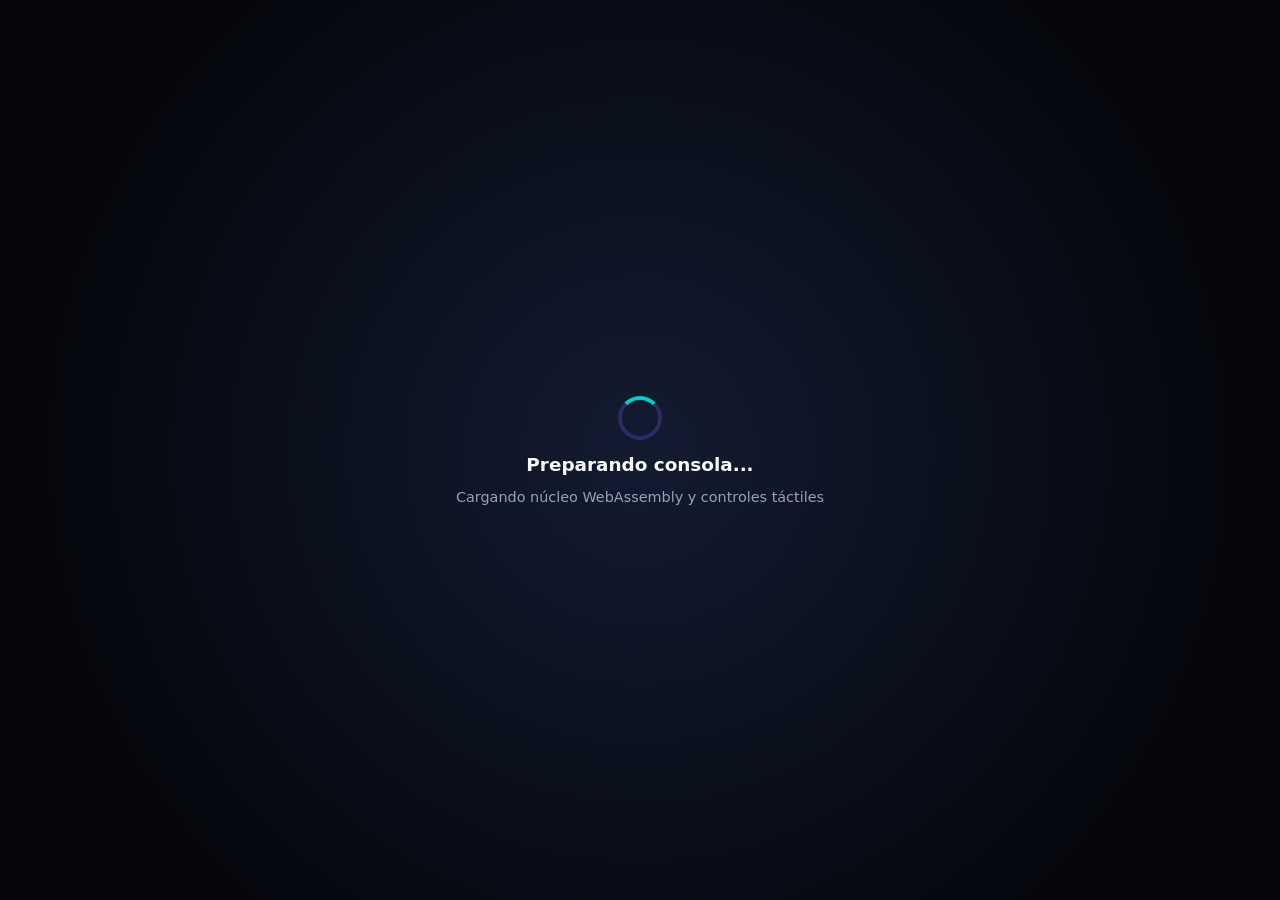
<file: player.html>
<!DOCTYPE html>
<html lang="es">
<head>
  <meta charset="UTF-8">
  <meta name="viewport" content="width=device-width, initial-scale=1.0, maximum-scale=1.0, user-scalable=no, viewport-fit=cover">
  <title>Open Emulator — Jugando</title>
  <style>
    * {
      box-sizing: border-box;
      -webkit-tap-highlight-color: transparent;
      user-select: none;
      -webkit-user-select: none;
    }
    html, body {
      margin: 0;
      padding: 0;
      width: 100%;
      height: 100%;
      overflow: hidden;
      background: #05070d;
      color: #f8fafc;
      font-family: system-ui, -apple-system, 'Segoe UI', Roboto, sans-serif;
      touch-action: none;
    }
    #game {
      width: 100%;
      height: 100%;
    }
    #boot-screen {
      position: fixed;
      inset: 0;
      display: flex;
      flex-direction: column;
      align-items: center;
      justify-content: center;
      gap: 14px;
      background: radial-gradient(circle at center, #131b31 0%, #05070d 75%);
      z-index: 10;
      text-align: center;
      padding: 24px;
    }
    .spinner {
      width: 44px;
      height: 44px;
      border-radius: 50%;
      border: 4px solid rgba(124, 92, 255, 0.25);
      border-top-color: #00cec9;
      animation: spin 0.85s linear infinite;
    }
    @keyframes spin {
      to { transform: rotate(360deg); }
    }
    #boot-title {
      font-size: 1.15rem;
      font-weight: 700;
    }
    #boot-sub {
      font-size: 0.9rem;
      color: #94a3b8;
      max-width: 440px;
    }
    #error-box {
      display: none;
      margin-top: 8px;
      padding: 12px 16px;
      border-radius: 12px;
      background: rgba(239, 68, 68, 0.16);
      border: 1px solid rgba(239, 68, 68, 0.4);
      color: #fecaca;
      max-width: 480px;
      font-size: 0.9rem;
    }
  </style>
</head>
<body>
  <div id="boot-screen">
    <div class="spinner" id="spinner"></div>
    <div id="boot-title">Preparando consola...</div>
    <div id="boot-sub">Cargando núcleo WebAssembly y controles táctiles</div>
    <div id="error-box"></div>
  </div>
  <div id="game"></div>

  <script>
    let activeBlobUrl = null;
    let launched = false;

    function showError(msg) {
      document.getElementById('spinner').style.display = 'none';
      document.getElementById('boot-title').textContent = 'No se pudo iniciar el juego';
      const box = document.getElementById('error-box');
      box.style.display = 'block';
      box.textContent = msg;
    }

    /**
     * Ergonomic touch layout tuned for 11-inch landscape tablets (Lenovo Tab 11).
     * Places D-Pad & face buttons comfortably in the lower thumb arcs,
     * with L/R triggers above and Start/Select centered near the bottom.
     */
    function buildTablet11Controls(core) {
      const base = [
        {
          type: 'dpad',
          location: 'left',
          left: '4%',
          top: '54%',
          joystickInput: false,
          inputValues: [4, 5, 6, 7]
        },
        {
          type: 'button',
          text: 'SELECT',
          id: 'select',
          location: 'bottom',
          left: '38%',
          bold: true,
          input_value: 2
        },
        {
          type: 'button',
          text: 'START',
          id: 'start',
          location: 'bottom',
          left: '54%',
          bold: true,
          input_value: 3
        }
      ];

      // 2-button systems (NES, GB, SMS)
      if (core === 'nes' || core === 'gb' || core === 'segaMS') {
        return [
          ...base,
          { type: 'button', text: 'B', id: 'b', location: 'right', left: '72%', top: '62%', fontSize: 28, bold: true, input_value: 0 },
          { type: 'button', text: 'A', id: 'a', location: 'right', left: '84%', top: '54%', fontSize: 28, bold: true, input_value: 8 }
        ];
      }

      // GBA (A, B, L, R)
      if (core === 'gba') {
        return [
          ...base,
          { type: 'button', text: 'L', id: 'l', location: 'left', left: '4%', top: '22%', fontSize: 24, bold: true, input_value: 10 },
          { type: 'button', text: 'R', id: 'r', location: 'right', left: '84%', top: '22%', fontSize: 24, bold: true, input_value: 11 },
          { type: 'button', text: 'B', id: 'b', location: 'right', left: '72%', top: '62%', fontSize: 28, bold: true, input_value: 0 },
          { type: 'button', text: 'A', id: 'a', location: 'right', left: '84%', top: '54%', fontSize: 28, bold: true, input_value: 8 }
        ];
      }

      // 4-button + L/R systems (SNES, NDS, PS1, Genesis, Arcade)
      if (core === 'snes' || core === 'nds' || core === 'psx' || core === 'segaMD' || core === 'arcade') {
        return [
          ...base,
          { type: 'button', text: 'L', id: 'l', location: 'left', left: '4%', top: '22%', fontSize: 24, bold: true, input_value: 10 },
          { type: 'button', text: 'R', id: 'r', location: 'right', left: '84%', top: '22%', fontSize: 24, bold: true, input_value: 11 },
          { type: 'button', text: 'Y', id: 'y', location: 'right', left: '70%', top: '58%', fontSize: 26, bold: true, input_value: 1 },
          { type: 'button', text: 'X', id: 'x', location: 'right', left: '78%', top: '46%', fontSize: 26, bold: true, input_value: 9 },
          { type: 'button', text: 'B', id: 'b', location: 'right', left: '78%', top: '70%', fontSize: 26, bold: true, input_value: 0 },
          { type: 'button', text: 'A', id: 'a', location: 'right', left: '86%', top: '58%', fontSize: 26, bold: true, input_value: 8 }
        ];
      }

      // For N64 (analog stick + C buttons + Z), EmulatorJS built-in layout is richer
      return null;
    }

    function bootEmulator(cfg) {
      if (launched) return;
      launched = true;

      const titleEl = document.getElementById('boot-title');
      const subEl = document.getElementById('boot-sub');
      titleEl.textContent = cfg.title || 'Cargando juego...';
      subEl.textContent = `Iniciando núcleo ${cfg.core.toUpperCase()}... (la primera vez descarga el core desde CDN)`;

      let gameUrl = cfg.romUrl;
      if (cfg.blob) {
        activeBlobUrl = URL.createObjectURL(cfg.blob);
        gameUrl = activeBlobUrl;
      }

      const channel = cfg.cdnChannel === 'latest' ? 'latest' : 'stable';
      const dataPath = `https://cdn.emulatorjs.org/${channel}/data/`;

      window.EJS_player = '#game';
      window.EJS_core = cfg.core;
      window.EJS_gameName = cfg.title || 'Retro Game';
      window.EJS_gameUrl = gameUrl;
      window.EJS_pathtodata = dataPath;
      window.EJS_color = '#7c5cff';
      window.EJS_language = cfg.language || 'es-419';
      window.EJS_startOnLoaded = cfg.startOnLoaded !== false;
      window.EJS_threads = false;
      window.EJS_AdUrl = '';

      if (cfg.touchPreset === 'tablet11') {
        const customPad = buildTablet11Controls(cfg.core);
        if (customPad) {
          window.EJS_VirtualGamepadSettings = customPad;
        }
      }

      window.EJS_onGameStart = function () {
        const boot = document.getElementById('boot-screen');
        if (boot) boot.style.display = 'none';
        window.parent.postMessage({ type: 'player-started' }, window.location.origin);
        connectRemoteControllers();
      };

      let remoteSource = null;
      function connectRemoteControllers() {
        if (remoteSource || typeof EventSource === 'undefined') return;
        try {
          remoteSource = new EventSource('./api/remote/stream');
          remoteSource.onmessage = (ev) => {
            try {
              const msg = JSON.parse(ev.data);
              if (msg.type === 'input' && Array.isArray(msg.events)) {
                const gm = window.EJS_emulator && window.EJS_emulator.gameManager;
                if (gm && typeof gm.simulateInput === 'function') {
                  for (const [idx, val] of msg.events) {
                    gm.simulateInput(msg.player, idx, val);
                  }
                }
              } else if (msg.type === 'players') {
                window.parent.postMessage({ type: 'remote-players', players: msg.players }, window.location.origin);
              }
            } catch {}
          };
        } catch {}
      }

      const script = document.createElement('script');
      script.src = dataPath + 'loader.js';
      script.async = true;
      script.onload = () => {
        // Hide boot screen shortly after loader injects the player canvas/play button
        setTimeout(() => {
          const boot = document.getElementById('boot-screen');
          if (boot) boot.style.display = 'none';
        }, 900);
      };
      script.onerror = () => {
        showError(
          'No se pudo descargar el núcleo desde cdn.emulatorjs.org. ' +
          'Verifica que tu tablet Lenovo 11 tenga conexión a internet la primera vez que abres cada consola.'
        );
      };
      document.body.appendChild(script);
    }

    window.addEventListener('message', (event) => {
      if (event.origin !== window.location.origin) return;
      if (event.data && event.data.type === 'launch-rom') {
        bootEmulator(event.data.payload);
      }
    });

    window.addEventListener('beforeunload', () => {
      if (activeBlobUrl) URL.revokeObjectURL(activeBlobUrl);
    });

    // Notify parent iframe is ready to receive the ROM payload
    window.parent.postMessage({ type: 'player-ready' }, window.location.origin);
  </script>
</body>
</html>
</file>
